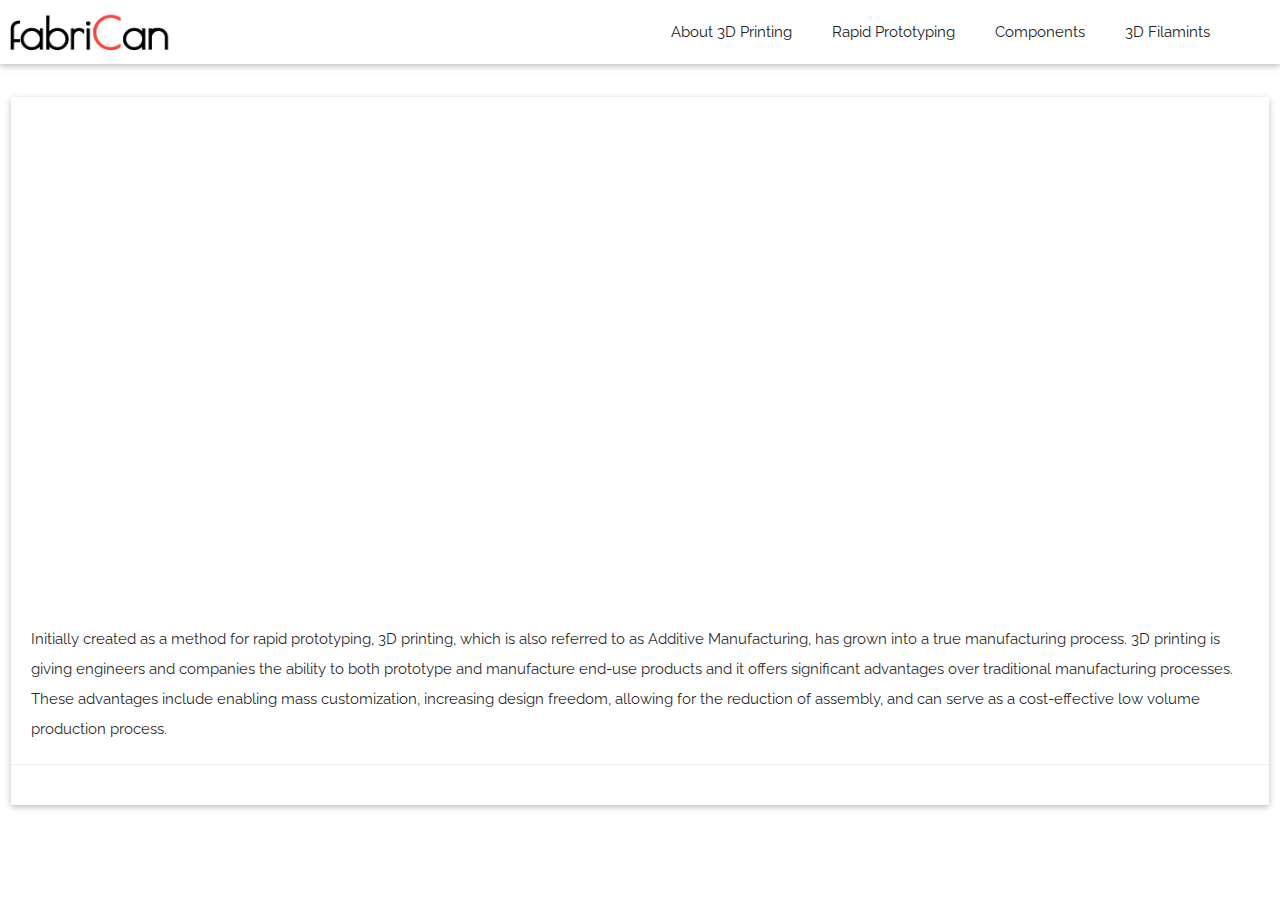
<file: about2.html>
<!doctype html>
<!--
  Material Design Lite
  Copyright 2015 Google Inc. All rights reserved.

  Licensed under the Apache License, Version 2.0 (the "License");
  you may not use this file except in compliance with the License.
  You may obtain a copy of the License at

      https://www.apache.org/licenses/LICENSE-2.0

  Unless required by applicable law or agreed to in writing, software
  distributed under the License is distributed on an "AS IS" BASIS,
  WITHOUT WARRANTIES OR CONDITIONS OF ANY KIND, either express or implied.
  See the License for the specific language governing permissions and
  limitations under the License
-->
<!DOCTYPE html>
<html lang="en">
<head>
  <meta http-equiv="Content-Type" content="text/html; charset=UTF-8"/>
  <meta name="viewport" content="width=device-width, initial-scale=1, maximum-scale=1.0, user-scalable=no"/>
  <title>FABRICAN</title>

  <!-- CSS  -->
  <link href="https://fonts.googleapis.com/icon?family=Material+Icons" rel="stylesheet">
  <link href='https://fonts.googleapis.com/css?family=Montserrat' rel='stylesheet' type='text/css'>
  <link href='https://fonts.googleapis.com/css?family=Raleway' rel='stylesheet' type='text/css'>
  <link href="css/materialize.css" type="text/css" rel="stylesheet" media="screen,projection"/>
  <link href="css/style2.css" type="text/css" rel="stylesheet" media="screen,projection"/>
  <link rel="stylesheet" href="https://fonts.googleapis.com/icon?family=Material+Icons">
  <link rel="stylesheet" href="https://fonts.googleapis.com/icon?family=Material+Icons">
<script defer src="https://code.getmdl.io/1.1.3/material.min.js"></script>
<script defer src="https://code.getmdl.io/1.1.3/material.min.js"></script>
</head>
<body>

  <nav class="white" role="navigation">
    <div class="nav-wrapper container" >
        <a href="index.html"><img id="logopic" src="images/fabricanlogo30.png">
      <ul class="right hide-on-med-and-down">

        <li><a href="about2.html">About 3D Printing</a></li>
        <li><a href="rapid.html">Rapid Prototyping</a></li>
        <li><a href="badges.html">Components</a></li>
        <li><a href="badges.html">3D Filamints</a></li>
      </ul>
    </div>
  </nav>
  <div class="row">
  <div class="col s12 m12 l12">
    <div class="card">
      <div class="card-image">
        <iframe width="100%" height="500" src="https://www.youtube.com/embed/patFaIkEs-k" frameborder="0" allowfullscreen></iframe>
        <span class="card-title"></span>
      </div>
      <div class="card-content">
        <p>Initially created as a method for rapid prototyping, 3D printing, which is also referred to as Additive Manufacturing, has grown into a true manufacturing process. 3D printing is giving engineers and companies the ability to both prototype and manufacture end-use products and it offers significant advantages over traditional manufacturing processes. These advantages include enabling mass customization, increasing design freedom, allowing for the reduction of assembly, and can serve as a cost-effective low volume production process.</p>
      </div>
      <div class="card-action">

      </div>
    </div>
  </div>
</div>
  </body>
</html>
</file>
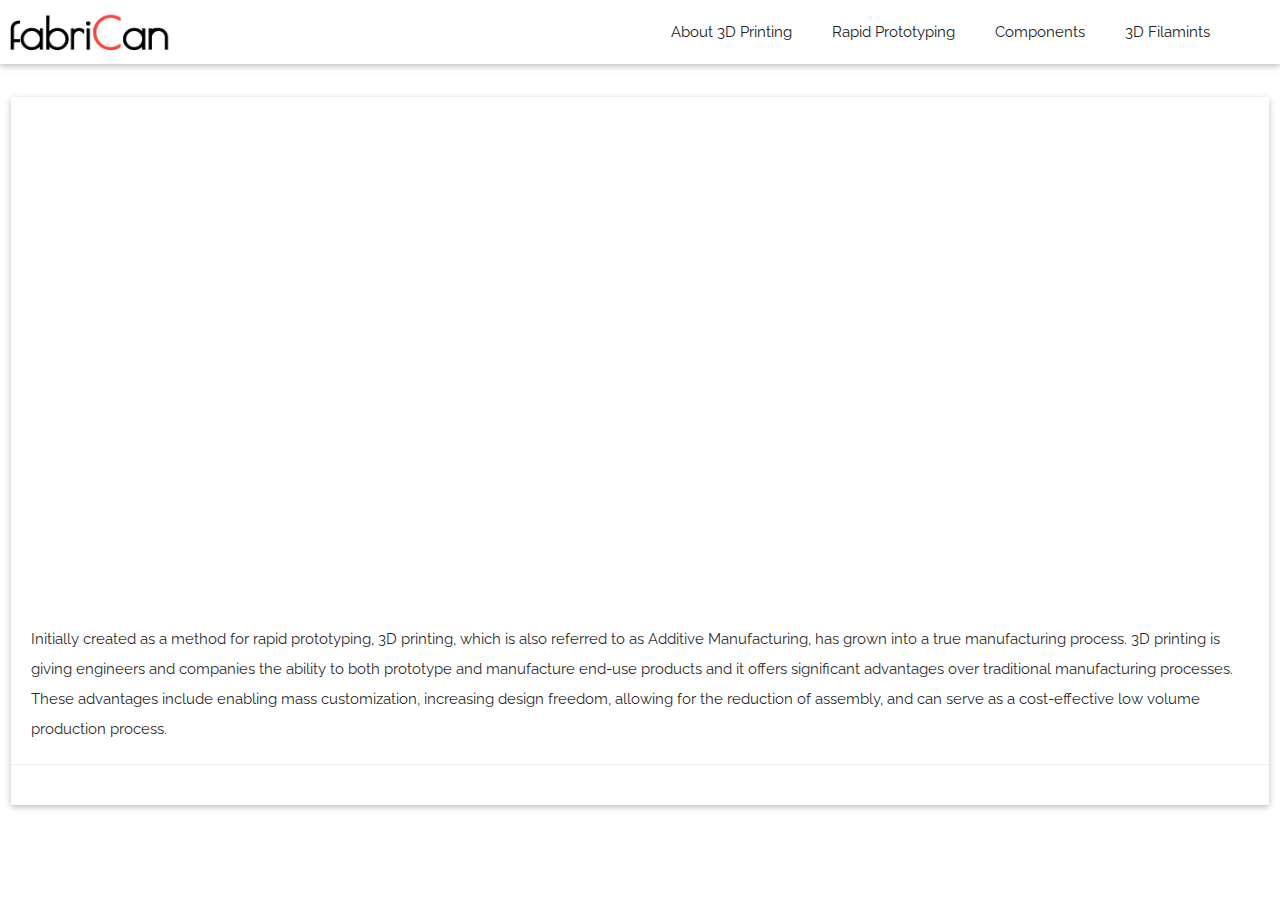
<file: rapid.html>
<!doctype html>
<!--
  Material Design Lite
  Copyright 2015 Google Inc. All rights reserved.

  Licensed under the Apache License, Version 2.0 (the "License");
  you may not use this file except in compliance with the License.
  You may obtain a copy of the License at

      https://www.apache.org/licenses/LICENSE-2.0

  Unless required by applicable law or agreed to in writing, software
  distributed under the License is distributed on an "AS IS" BASIS,
  WITHOUT WARRANTIES OR CONDITIONS OF ANY KIND, either express or implied.
  See the License for the specific language governing permissions and
  limitations under the License
-->
<!DOCTYPE html>
<html lang="en">
<head>
  <meta http-equiv="Content-Type" content="text/html; charset=UTF-8"/>
  <meta name="viewport" content="width=device-width, initial-scale=1, maximum-scale=1.0, user-scalable=no"/>
  <title>FABRICAN</title>

  <!-- CSS  -->
  <link href="https://fonts.googleapis.com/icon?family=Material+Icons" rel="stylesheet">
  <link href='https://fonts.googleapis.com/css?family=Montserrat' rel='stylesheet' type='text/css'>
  <link href='https://fonts.googleapis.com/css?family=Raleway' rel='stylesheet' type='text/css'>
  <link href="css/materialize.css" type="text/css" rel="stylesheet" media="screen,projection"/>
  <link href="css/style2.css" type="text/css" rel="stylesheet" media="screen,projection"/>
  <link rel="stylesheet" href="https://fonts.googleapis.com/icon?family=Material+Icons">
  <link rel="stylesheet" href="https://fonts.googleapis.com/icon?family=Material+Icons">
<script defer src="https://code.getmdl.io/1.1.3/material.min.js"></script>
<script defer src="https://code.getmdl.io/1.1.3/material.min.js"></script>
</head>
<body>

  <nav class="white" role="navigation">
    <div class="nav-wrapper container" >
        <a href="index.html"><img id="logopic" src="images/fabricanlogo30.png">
      <ul class="right hide-on-med-and-down">

        <li><a href="about2.html">About 3D Printing</a></li>
        <li><a href="rapid.html">Rapid Prototyping</a></li>
        <li><a href="badges.html">Components</a></li>
        <li><a href="badges.html">3D Filamints</a></li>
      </ul>
    </div>
  </nav>
  <div class="row">
  <div class="col s12 m12 l12">
    <div class="card">
      <div class="card-image">
        <iframe width="100%" height="500" src="https://www.youtube.com/embed/patFaIkEs-k" frameborder="0" allowfullscreen></iframe>
        <span class="card-title"></span>
      </div>
      <div class="card-content">
        <p>Initially created as a method for rapid prototyping, 3D printing, which is also referred to as Additive Manufacturing, has grown into a true manufacturing process. 3D printing is giving engineers and companies the ability to both prototype and manufacture end-use products and it offers significant advantages over traditional manufacturing processes. These advantages include enabling mass customization, increasing design freedom, allowing for the reduction of assembly, and can serve as a cost-effective low volume production process.</p>
      </div>
      <div class="card-action">

      </div>
</file>
<file: css/style2.css>
/* Custom Stylesheet */
/**
 * Use this file to override Materialize files so you can update
 * the core Materialize files in the future
 *
 * Made By MaterializeCSS.com
 */

*{
  font-family: 'Raleway', sans-serif;
}

nav ul a,
nav .brand-logo {
  color: #222;
  padding: 0 0 0 10px;
  text-align: center;
  margin-right: 30px;

}
#logopic{
  width: 100%;
  height: auto;
  max-width: 200px;
  max-height: 200px;
  float: left;

}
li{
  text-align: center;
  padding-right: 10px;
  float: right;
  max-height: 100px
}
nav-wrapper container{
  display: inline-block;
  max-height: 50px;
  width: 100%;
}
.container{
  width: 100%;
}

p {
  line-height: 1.5rem;

}

footer.page-footer{
  margin-top: 0;
}



.button-collapse {
  color: #26a69a;
}

.parallax-container {
  min-height: 440px;
  line-height: 0;
  height: auto;
}

  .parallax-container .section {
    width: 100%;
    padding: 0;

  }

.center-align light{
  font-size: 59px;
}

@media only screen and (max-width : 992px) {
  .parallax-container .section {
    position: absolute;
    top: 40%;
  }
  #index-banner .section {
    top: 10%;
  }
#logopic{
  margin-left: 40%;
}
}

@media only screen and (max-width : 600px) {
  #index-banner .section {
    top: 0;
  }
  #logopic{
    margin-left: 30%;
  }
}

.icon-block {
  padding: 0;
}
.icon-block .material-icons {
  font-size: inherit;
}



p {
  line-height: 2rem;
}

.button-collapse {
  color: #26a69a;
}

.parallax-container {
  min-height: 380px;
  line-height: 0;
  height: auto;
  color: rgba(255,255,255,.9);
}
  .parallax-container .section {
    width: 100%;
  }

@media only screen and (max-width : 992px) {
  .parallax-container .section {
    position: absolute;
    top: 40%;
  }
  #index-banner .section {
    top: 10%;
  }
}

@media only screen and (max-width : 600px) {
  #index-banner .section {
    top: 0;
  }
iframe{
  width: 100%;
  height: auto;
  max-width: 500px;
}
}

.icon-block {
  padding: 0 15px;
}
.icon-block .material-icons {
  font-size: inherit;
}

footer.page-footer {
  margin: 0;
}
</file>
